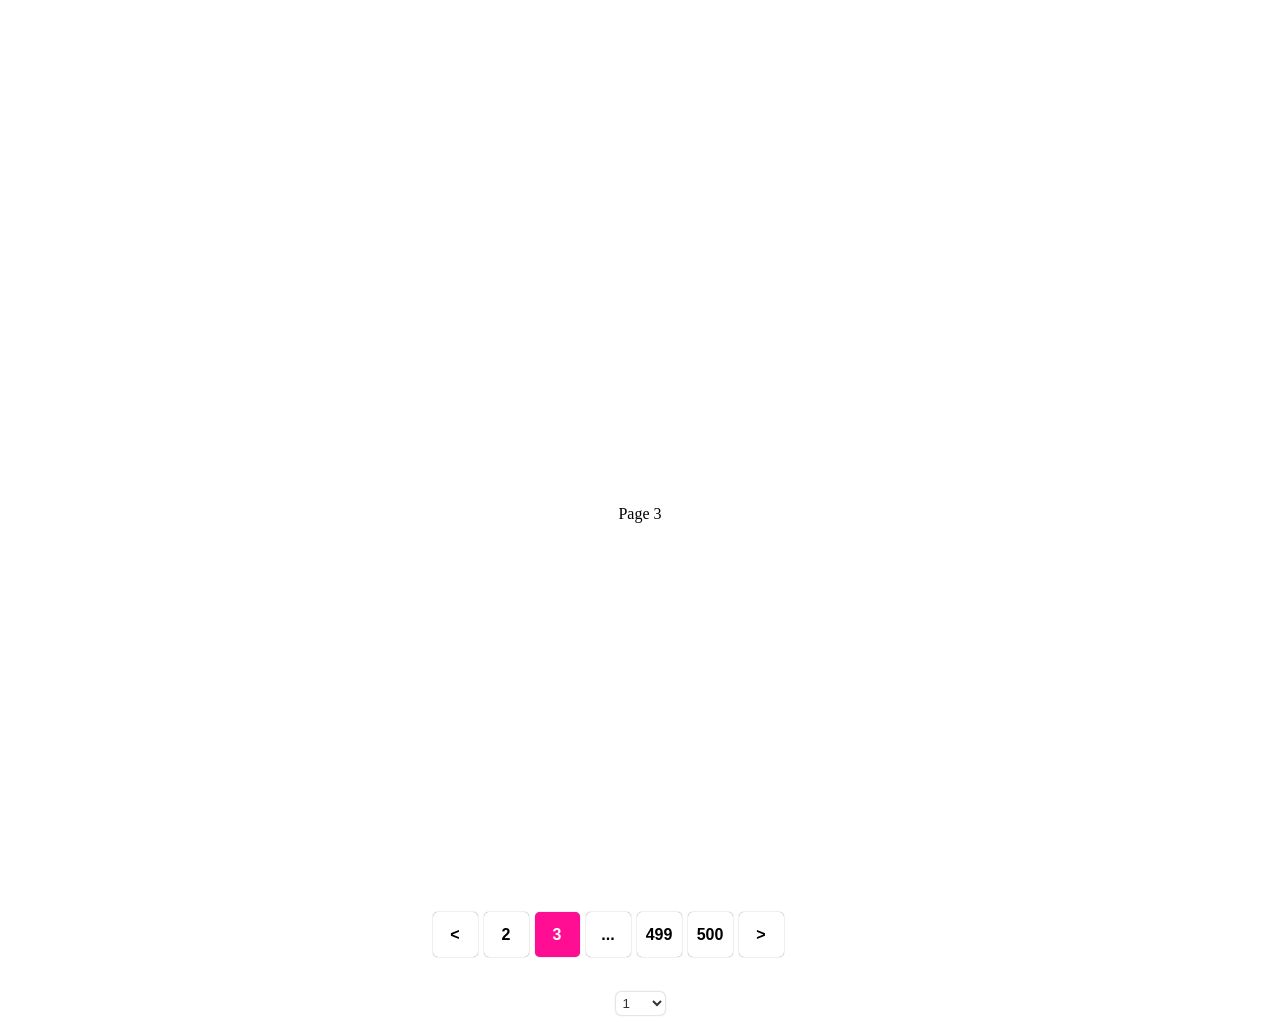
<file: Assignments/pagination/index.html>
<!DOCTYPE html>
<html lang="en">
<head>
    <meta charset="UTF-8">
    <meta http-equiv="X-UA-Compatible" content="IE=edge">
    <meta name="viewport" content="width=device-width, initial-scale=1.0">
    <link rel="stylesheet" href="./styling.css" >
       <title>Pagination</title>
</head>
<body>
    <section class="page-container">
    </section>
    <section class="box-container">
    </section>
    <section class="page-list">
        <select class="list"></select>
    </section>

    <script src="./script.js"></script>

</body>
</html>
</file>
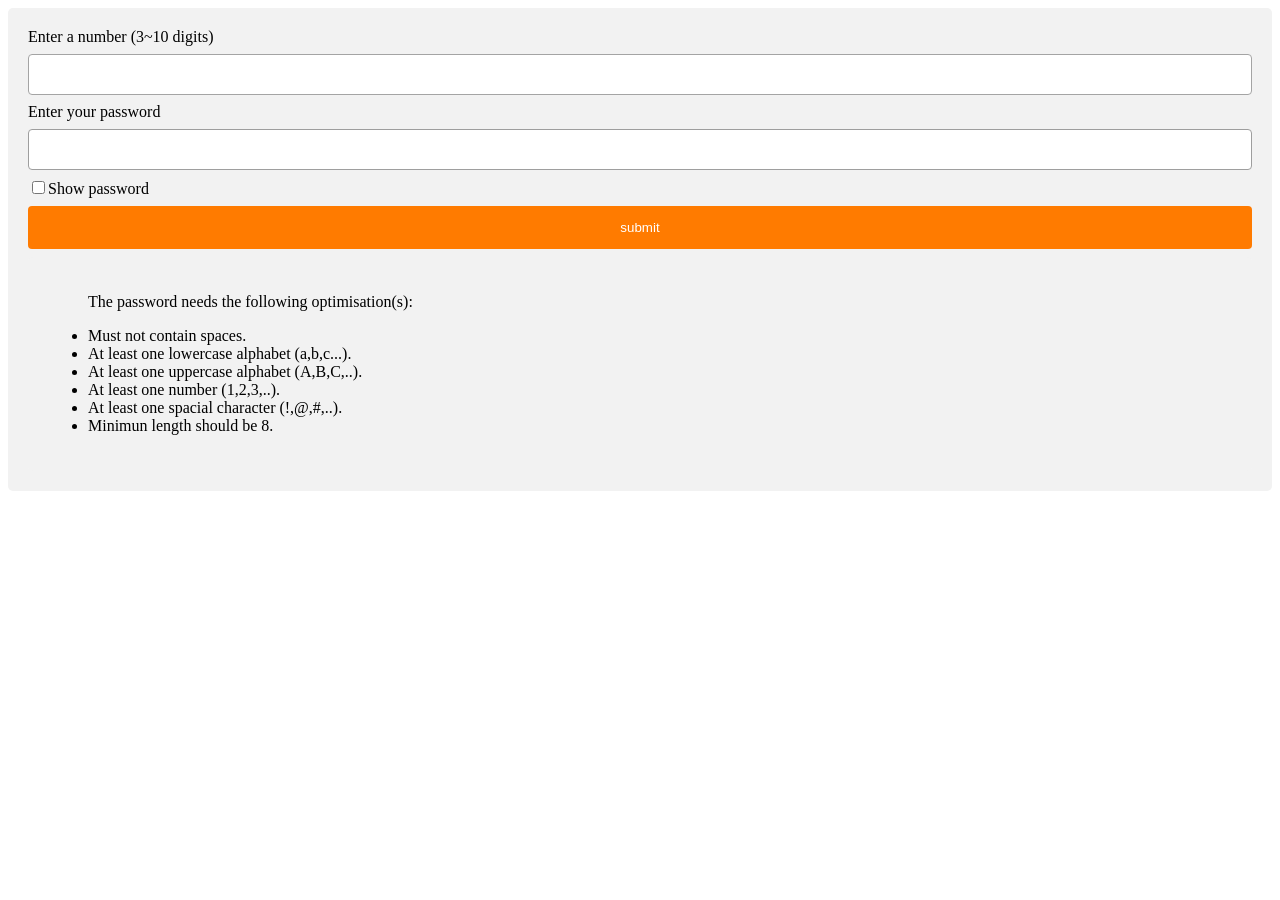
<file: Assignments/secure password/index.html>
<!DOCTYPE html>
<html lang="en">
<head>
    <meta charset="UTF-8">
    <meta http-equiv="X-UA-Compatible" content="IE=edge">
    <meta name="viewport" content="width=device-width, initial-scale=1.0">
    <title>Password validation</title>
    <link rel="stylesheet" href="./style.css">



</head>
<body>
    <div><form id="form1">
        <label for="number" >Enter a number (3~10 digits)</label>
        <input id="number" style="border-color: #a4a4a4;" type="text">
        
        <label for="password" >Enter your password</label>
        <input type="password" style="border-color: #9e9e9e;" id="password">
        <input type="checkbox"  id="showPassword">Show password
        <input type="submit" id="submit" value="submit">
    </form>
    <div class="info">
        <ul><p id="head">The password needs the following optimisation(s):</p>
            <li id="item" style="display: '';">Must not contain spaces.</li>
            <li id="item1" style="display: '';">At least one lowercase alphabet (a,b,c...).</li>
            <li id="item2" style="display: '';">At least one uppercase alphabet (A,B,C,..).</li>
            <li id="item3" style="display: '';">At least one number (1,2,3,..).</li>
            <li id="item4" style="display: '';">At least one spacial character (!,@,#,..).</li>
            <li id="item5" style="display: '';">Minimun length should be 8.</li>
        </ul>
    </div>

</div>

    


<script src="./script.js"></script>
</body>
</html>
</file>
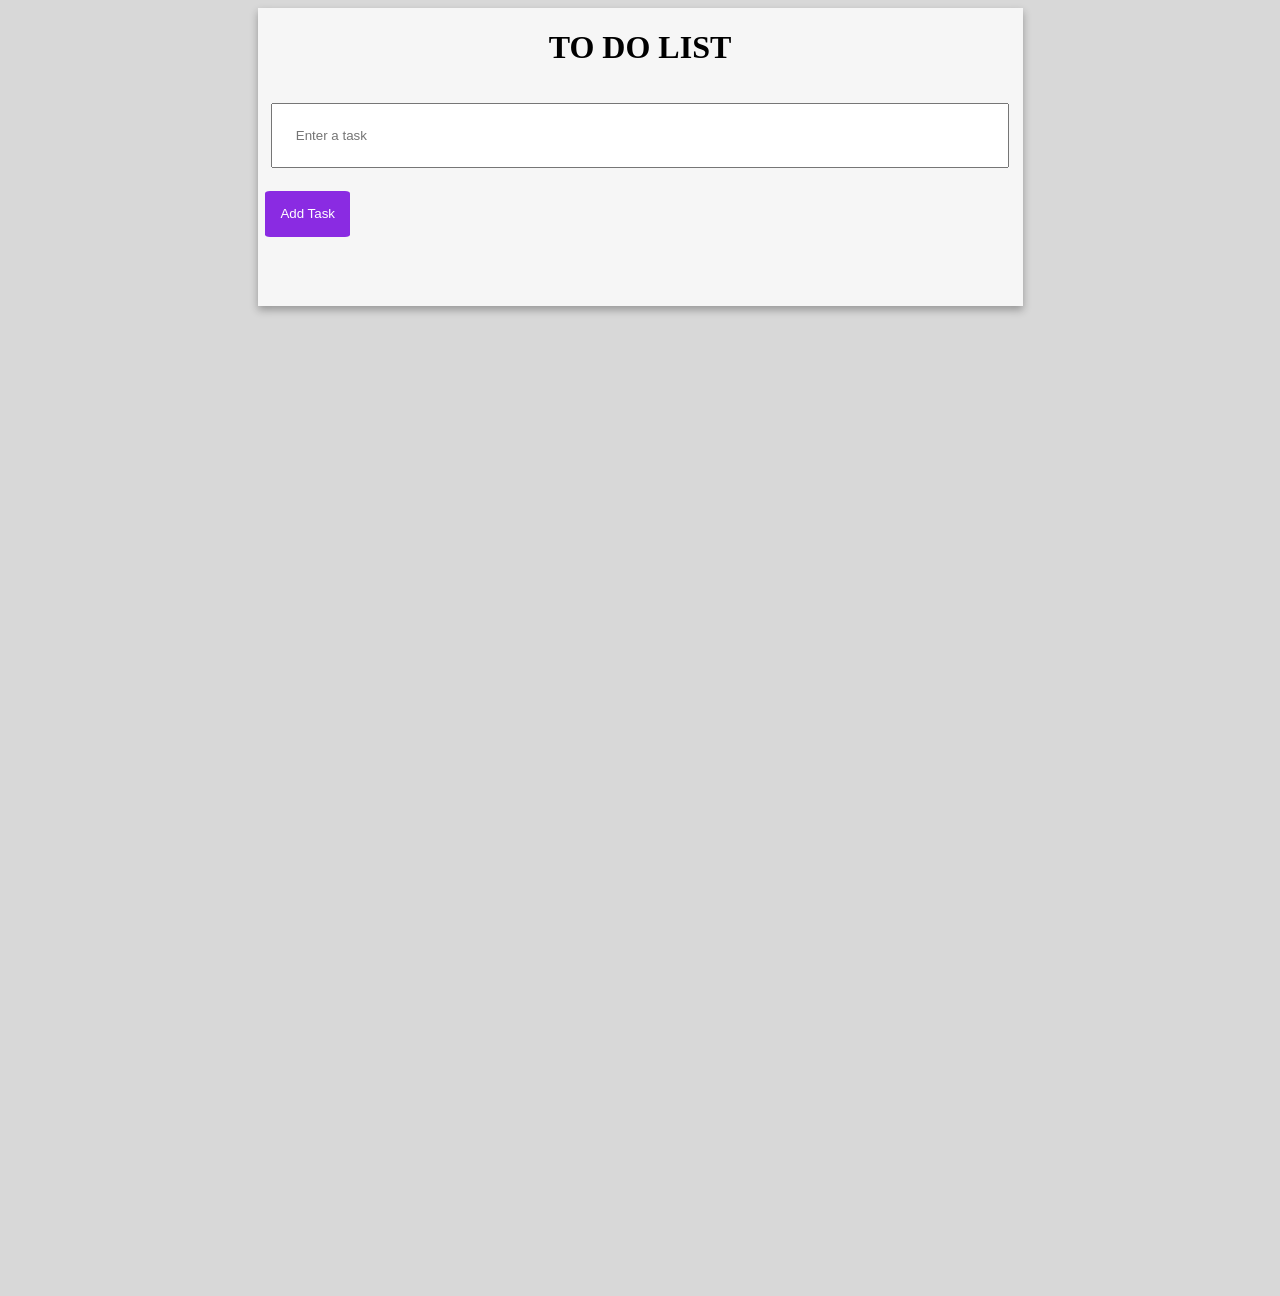
<file: Assignments/to-do list/index.html>
<!DOCTYPE html>
<html lang="en">
<head>
    <meta charset="UTF-8">
    <meta http-equiv="X-UA-Compatible" content="IE=edge">
    <meta name="viewport" content="width=device-width, initial-scale=1.0">
    <title>To Do List</title>
    <link rel="stylesheet" href="./listStyle.css">
  


</head>


<body>
    <div class="main">
        <div class="container"><h1>TO DO LIST</h1>
          <input id="task" type="text" placeholder="Enter a task">
          <input id="add" class="button" type="button" value="Add Task">
         <p></p>
            <div id="list" ></div>
          
        </div>
    </div>

<script src="./listScript.js"></script>

</body>
</html>
</file>
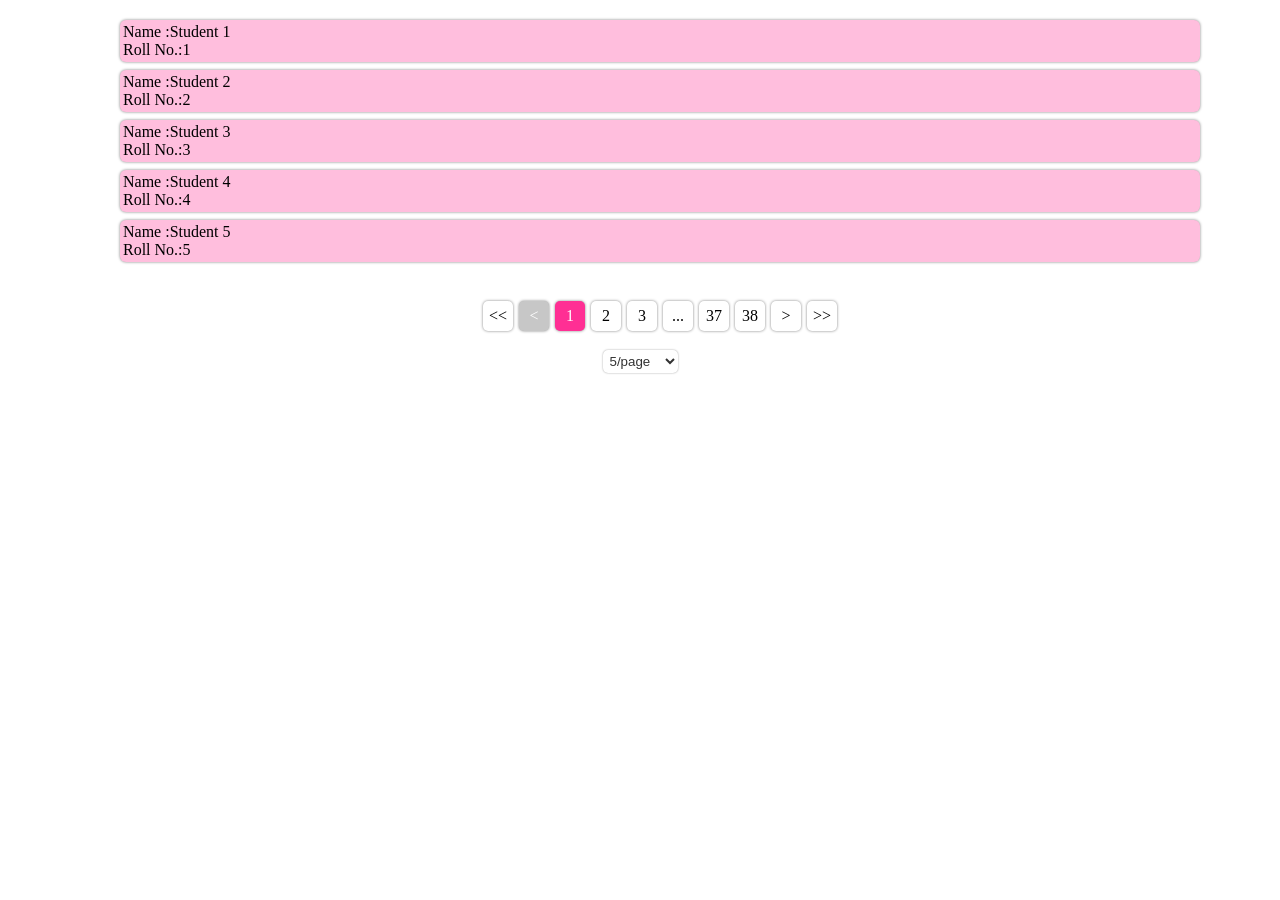
<file: Assignments/New folder/paginationIndex.html>
<!DOCTYPE html>
<html lang="en">
<head>
    <meta charset="UTF-8">
    <meta http-equiv="X-UA-Compatible" content="IE=edge">
    <meta name="viewport" content="width=device-width, initial-scale=1.0">
    <title>PAGINATION</title>
    <link rel="stylesheet" href="./style.css">
</head>

<body>
    <div class="container"></div>
    <ul id="pageNo-List" class="list"></ul>
    <select class="list2">
        <option>5/page</option>
        <option>10/page</option>
        <option>15/page</option>
        <option>20/page</option>
    </select>


<script src="./script.js"></script>
</body>


</html>
</file>
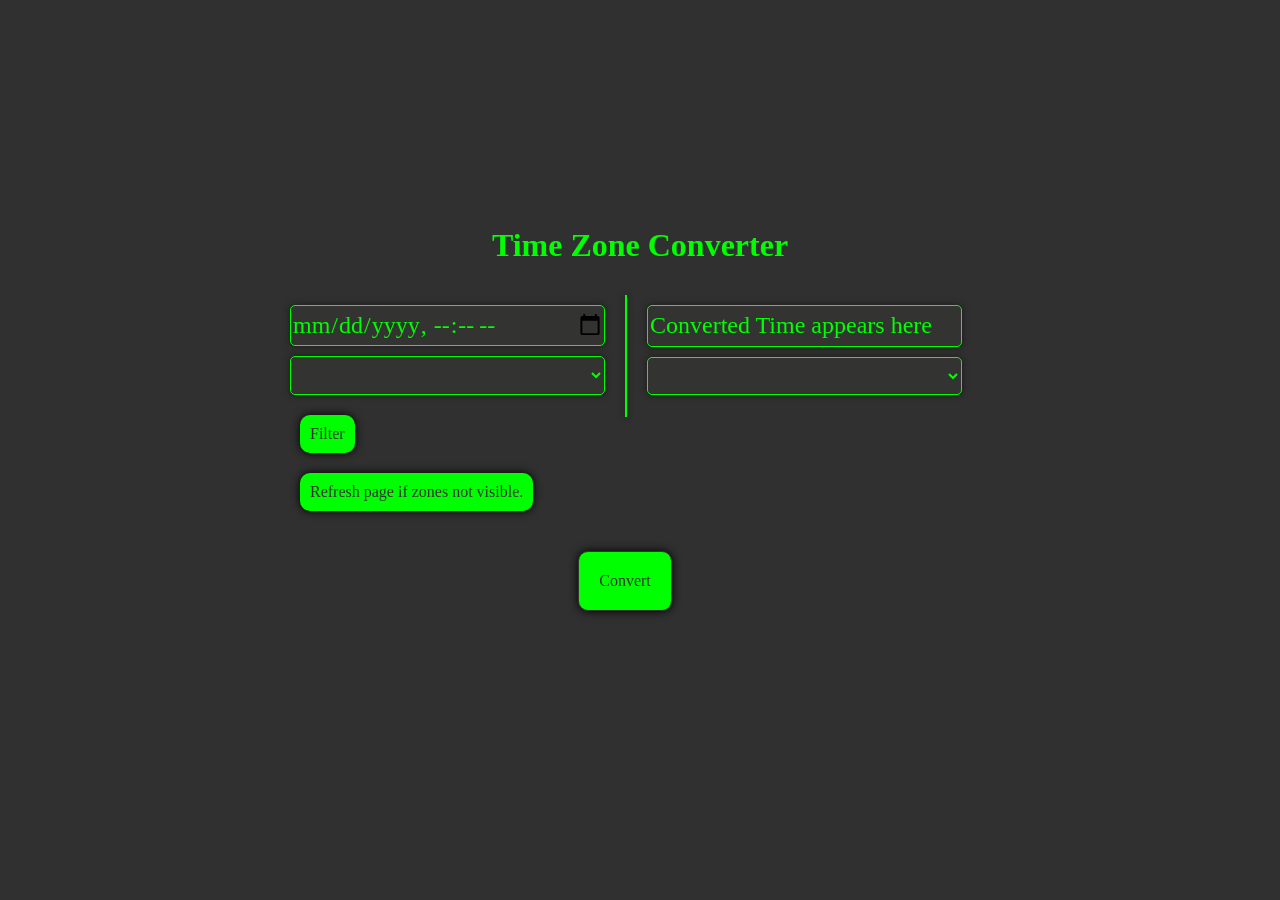
<file: Assignments/timezone converter/TZCindex.html>
<!DOCTYPE html>
<html lang="en">
<head>
    <meta charset="UTF-8">
    <meta http-equiv="X-UA-Compatible" content="IE=edge">
    <meta name="viewport" content="width=device-width, initial-scale=1.0">
    <title>International Time zone converter</title>
 
    <link rel="stylesheet" href="./style.css">
    
</head>
<body>
    <div class="main">
        <div class="header"><h1>Time Zone Converter</h1></div>
        <div class="column-contain">
            <div class="container">
            <div class="col">
                <input class="time1" type="datetime-local">
                <select class="from-zone"></select>
                <div class="main-search"></div>
            </div>
            <div class="divider"></div>
                <div class="col">
                <input class="time2" type="text" disabled>
                <select class="to-zone"></select>
            </div> 
           
        </div>
        <div class="filter">Filter</div>
        <div class="refresh">Refresh page if zones not visible.</div>
        <div>
            <input type="text" id="fromSearch">
        </div>
    </div>
        
        <div class="convert">Convert</div>

   <script src="./script.js"></script>
    
    
</body>
</html>
</file>
<file: Assignments/pagination/styling.css>
body{
    margin: 0;
    width: auto ;
    background-color:rgb(255, 201, 231)PAGE ;
}

.page-container{
    height: 101vh;
    display: flex;
    flex-direction: row;
    justify-content: space-evenly;
}

.box-container{
    display: flex;
    flex-direction: row;
    justify-content: center;
    width: 95vw;
    /* border: 1px solid red; */
    height: 7vh;
    font-weight: 700;
    font-family:'Segoe UI', Tahoma, Geneva, Verdana, sans-serif;
}

.page{
    width: 100vw;
    height: 100vh;
    /* border: 1px solid; */
    display: flex;
    justify-content: center;
    align-items: center;
    padding: 5%;
    flex-direction: column;
}

.box,.extra-box,.left,.right{
    display: flex;
    justify-content: center;
    align-items: center;
    width: 5vh;
    height: 5vh;
    border-radius: 5px;
    margin: 3px;
    cursor: pointer;
    box-shadow: 0 0 1px rgb(97, 97, 97);
}

.box2{
    display: flex;
    justify-content: center;
    align-items: center;
    width: 5vh;
    height: 5vh;
    border-radius: 5px;
    margin: 3px;
    box-shadow: 0 0 1px rgb(97, 97, 97);
}

.box{
    /* border-color: rgb(0, 0, 0); */
    color: rgb(0, 0, 0);
    background-color: white;
}

.box:hover{
    background-color: rgb(255, 188, 225);

}

.blue{
    color: rgb(255, 255, 255);
    background-color: rgb(255, 14, 147);
}

.gray{
    color: WHITE;
    background-color: rgb(185, 185, 185);

}

.page-list{
    display: flex;
    justify-content: center;
    height: 7vh;
    align-items: center;
}

select {
    padding: 3px;
    box-shadow: 0 0 2px rgb(158, 158, 158);
    border: none;
    border-radius: 5px;
    background-color: #fff;
    color: #333;
    cursor: pointer;
}

select option:checked {
    background-color: #ff9dd1; 
    color: #ffffff; 

}

select::-webkit-scrollbar{
    width: 15px;
}

select::-webkit-scrollbar-thumb {
    background-color: rgb(255, 14, 147);
    border-radius: 5px;
}

select::-webkit-scrollbar-track {
    background-color: #ffffff;
}
</file>
<file: Assignments/secure password/style.css>
input[type=text], input[type=password] {
    width: 100%;
    padding: 12px 20px;
    margin: 8px 0;
    display: inline-block;
    border: 1px solid #ff0000;
    border-radius: 4px;
    box-sizing: border-box;
    outline: none;
  }


  input[type=submit] {
    width: 100%;
    background-color: #ff7b00;
    color: white;
    padding: 14px 20px;
    margin: 8px 0;
    border: none;
    border-radius: 4px;
    cursor: pointer;
  }  
  div {
    border-radius: 5px;
    background-color: #f2f2f2;
    padding: 20px;
  }

  input[type=submit]:hover{
    background-color:#b15600 ;
  }
</file>
<file: Assignments/to-do list/listStyle.css>
body{
    display: flex;
    justify-content: center;
    align-items: center;
    background-color: #d8d8d8;
}

.main{
    height: 100vw;
    width: 100vh;
    display: flex;
    flex-direction: row;
    justify-content: center;
    align-items: flex-start;
    /* border: 1px solid; */
    
}

#task{
    width: 90%;
    margin: 2%;
    padding: 3%;
}
#add{
    align-self: flex-start;
    
}

.button{
    margin: 1%;
    padding: 2%;
    background-color: blueviolet;
    border: none;
    border-radius: 6%;
    color: white;
    justify-self:right;
    
}

.button:hover{
    background-color: rgb(100, 18, 177);
    cursor: pointer;
}

.container{
    width: 85%;
    /* border: 1px solid; */
    display: flex;
    flex-direction: column;
    align-items: center;
    padding-bottom: 30px;
    background-color: rgb(246, 246, 246);
    box-shadow: 0 4px 8px  rgba(0, 0, 0, 0.3);
}

.box{
    display: flex;
    
    align-items: center;
    width: 95%;
    background-color: rgb(224, 224, 224);
    height: 30px;
    padding: 10px;
    display: flex;
    justify-content: space-between;
    margin-bottom: 10px;
}

#list{
    width: 98%;
}

.edit{
    margin-left: auto;
}
</file>
<file: Assignments/New folder/style.css>
body{
        width: 100vw;
        display: flex;
        align-items: center;
        flex-direction: column;
        margin: 0;
    }
    .container{
        display: flex;
        flex-direction: column;
    }

    #pageNo-List{
        display: flex;
        flex-direction: row;
        justify-content: center;
        width: 70vw;
        /* border: 1px solid; */
    }

    ul{
        width: 85vw;
        height: auto;
        display: flex;
        flex-direction: column;
        list-style-type: none;
        /* border: 1px solid; */
    }
    
    .page-box,.box{
        width: 30px;
        height: 30px;
        box-shadow: 0 0 3px gray;
        margin: 3px;
        display: flex;
        justify-content: center;
        align-items: center;
        cursor: pointer;
        border-radius: 5px;
    }
    li{
        box-shadow: 0 0 3px gray;
        border-radius: 6px;
        margin: 4px;
        color: rgb(0, 0, 0);
        padding: 3px;
        background-color:  rgb(255, 190, 221);
    }

    .active{
        background-color: rgb(255, 47, 148);
        color: white;
    }

    .page-box:hover{
        background-color:rgb(255, 176, 214) ;
        box-shadow: 0 0 6px rgb(255, 198, 238);
    }

    .inactive{
        background-color: rgb(199, 199, 199);
        color: white;
    }

    .first:hover{
        background-color:rgb(255, 176, 214) ;
        box-shadow: 0 0 6px rgb(255, 198, 238);
    }

    select {
    padding: 3px;
    box-shadow: 0 0 2px rgb(158, 158, 158);
    border: none;
    border-radius: 5px;
    background-color: #fff;
    color: #333;
    cursor: pointer;
}

select option:checked {
    background-color: #ff9dd1; 
    color: #ffffff; 

}

select::-webkit-scrollbar{
    width: 15px;
}

select::-webkit-scrollbar-thumb {
    background-color: rgb(255, 14, 147);
    border-radius: 5px;
}

select::-webkit-scrollbar-track {
    background-color: #ffffff;
}
</file>
<file: Assignments/timezone converter/style.css>
*{
            font-family:Cambria, Cochin, Georgia, Times, 'Times New Roman', serif;
            color: rgb(0, 255, 0);
        }
        body{
            background-color: rgb(48, 48, 48);
        }
        .main{
            display: flex;
            justify-content: center;
            align-items: center;
            height: 90vh;
            flex-direction: column;
        }
        .header{
            /* border: 1px solid; */
            padding: 20px;
        }
        .container{
            /* border: 1px solid; */
            display: flex;
            flex-direction: row;
            width: 700px;
            height: 100px;
        }

        .column-contain{
            display: flex;
            flex-direction: column;
        }
        .col{
            display: flex;
            flex-direction: column;
            width: 45%;
        }
        input,select{
            height: 40px;
            background-color: rgb(51, 52, 50);
            font-size: 150%;
            outline: none;
            border: 1px solid;
            border-radius: 5px;
            margin-bottom: 10px;
            box-shadow: 0 0 6px 0px rgb(28, 25, 25);
        }
        .divider{
            margin: 20px;
            height: 120px;
            border: 1px solid;
            width: 0;
            margin-top: -10px;
            box-shadow: 0 0 6px 0px rgb(28, 25, 25);
        }

        #fromSearch{
            position: absolute;
            left: 3%;
            display: none;
        }

        .convert{
            border: 1px solid;
            align-self: center;
            justify-content: center;
            padding: 20px;
            margin: 30px;
            background-color: rgb(0, 255, 0);
            color:  rgb(51, 52, 50);
            border-radius: 10px;
            margin-left: 0px;
            cursor: pointer;
            box-shadow: 0 0 10px 0px rgb(0, 0, 0);
        }

        .convert:hover,.filter:hover,.refresh:hover{
            background-color: rgb(23, 191, 23);
        }

        .filter,.refresh{
            padding: 10px;
            margin: 10px;
            background-color: rgb(0, 255, 0);
            color:  rgb(51, 52, 50);
            border-radius: 10px;
            cursor: pointer;
            box-shadow: 0 0 10px 0px rgb(0, 0, 0);
            align-self: flex-start;
        }

        @media (max-width:700px){
             *{
                font-size: 1.5vw;
                width: auto;
             }
             .main{
                width: auto;
             }
             .container{
                width: 70vw;
                flex-direction: column;
                align-items:flex-end;
             }
             h1{
                font-size: 350%;
             }
             

        }
</file>
